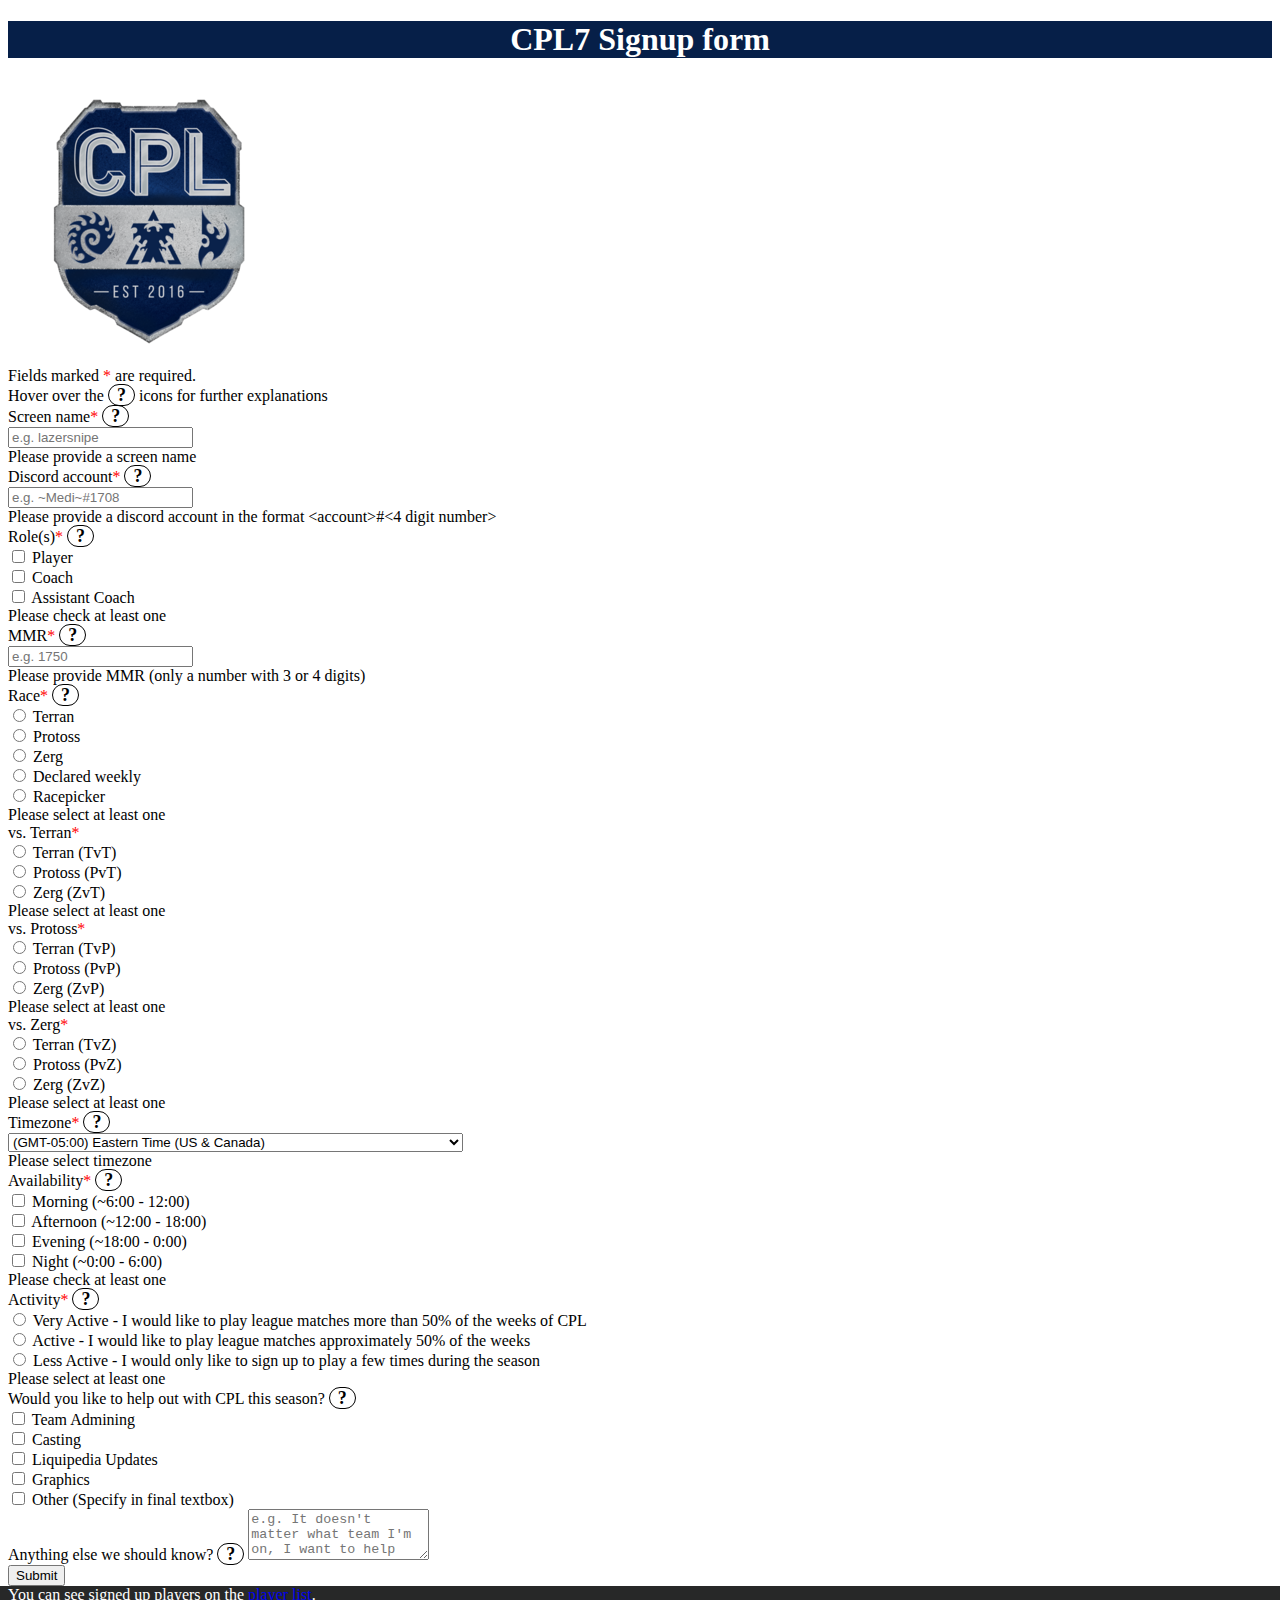
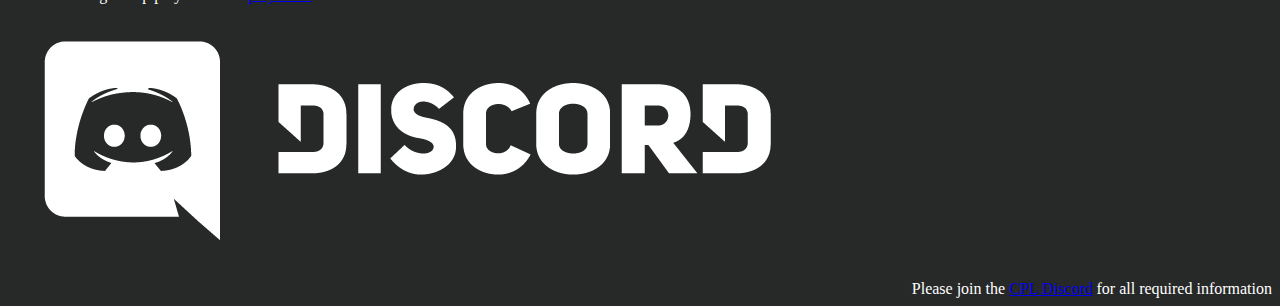
<file: index.html>
<!doctype html>
<html lang="en">
  <head>

    <!-- Required meta tags -->
    <meta charset="utf-8">
    <meta name="viewport" content="width=device-width, initial-scale=1, shrink-to-fit=no">

    <!-- Bootstrap CSS -->
    <link href="https://cdn.jsdelivr.net/npm/bootstrap@5.0.1/dist/css/bootstrap.min.css" rel="stylesheet" integrity="sha384-+0n0xVW2eSR5OomGNYDnhzAbDsOXxcvSN1TPprVMTNDbiYZCxYbOOl7+AMvyTG2x" crossorigin="anonymous">

    <link rel="stylesheet" href="loadingspinner.css">
    <link rel="stylesheet" href="cpl.css">

    <title>CPL7 Signup</title>
  </head>
  <body>

    <header class="py-2">
      <h1>CPL7 Signup form</h1>
    </header>

    <div class="container mt-2 mb-5">

      <div class="row">
        <div class="col-md-3 text-center">
          <img src="cpllogo.png" class="img-fluid" alt="Coach Pupil League Logo">
        </div>
        <div class="col-md-9">

          <form name="cpl-signup" action="https://script.google.com/macros/s/AKfycby6OMbOfo4Su-LTRLpkD9XuIrKSCWWij_JWwowsvXFVGCJc5155HFU5mNgaewbB6GXk/exec" method="POST">

            <div class="mb-3">Fields marked <span class="red">*</span> are required.</div>

            <div class="mb-3">Hover over the <span class="info-icon">?</span> icons for further explanations</div>

            <!-- Screen name -->
            <div class="form-group mb-4 required">
              <label for="account">Screen name</label>
              <span class="d-inline-block" tabindex="0" data-bs-toggle="popover" data-bs-content="This will be the name that CPL uses on all official posts and should match your discord name or nickname in the CPL server for ease of coordination">
                <span class="info-icon">?</span>
              </span>
              <div class="position-relative">
                <input class="form-control" type="text" placeholder="e.g. lazersnipe" id="account" aria-describedby="account-help" name="account">
                <div class="invalid-tooltip">Please provide a screen name</div>
              </div>
            </div>

            <!-- Discord account -->
            <div class="form-group mb-4 required">
              <label for="discord">Discord account</label>
              <span class="d-inline-block" tabindex="0" data-bs-toggle="popover" data-bs-content="Your default discord account, consisting of your username and discriminator (a 4-digit number)">
                <span class="info-icon">?</span>
              </span>
              <div class="position-relative">
                <input class="form-control" type="text" placeholder="e.g. ~Medi~#1708" id="discord" aria-describedby="discord-help" name="discord">
                <div class="invalid-tooltip">Please provide a discord account in the format &lt;account&gt;#&lt;4 digit number&gt;</div>
              </div>
              <small id="discord-help" class="form-text text-muted"></small>
            </div>

            <!-- Role(s) -->
            <div class="form-group mb-4 required">
              <label>Role(s)</label>
              <span class="d-inline-block" tabindex="0" data-bs-toggle="popover" data-bs-content="Coach/Assistant Coach/Player (You can sign-up for BOTH an Assistant Coach and Player if you meet the requirements, but you'll need to qualify for Tier 0 to be an Assistant Coach)">
                <span class="info-icon">?</span>
              </span>
              <div class="position-relative">
                <div class="form-check">
                  <input class="form-check-input" type="checkbox" value="Player" id="player" name="roles[]">
                  <label class="form-check-label" for="player">
                    Player
                  </label>
                </div>
                <div class="form-check">
                  <input class="form-check-input" type="checkbox" value="Coach" id="coach" name="roles[]">
                  <label class="form-check-label" for="coach">
                    Coach
                  </label>
                </div>
                <div class="form-check">
                  <input class="form-check-input" type="checkbox" value="Assistant Coach" id="assistant_coach" name="roles[]">
                  <label class="form-check-label" for="assistant_coach">
                    Assistant Coach
                  </label>
                  <!-- the position of this tooltip is not optimal, because it actually concerns all checkboxes above -->
                  <div class="invalid-tooltip">Please check at least one</div>
                </div>
              </div>
            </div>

            <!-- MMR -->
            <div class="form-group mb-4 required">
              <label for="mmr">MMR</label>
              <span class="d-inline-block" tabindex="0" data-bs-toggle="popover" data-bs-content="Approximate MMR. If you haven't laddered on StarCraft Remastered before please make your best educated guess - or - enter 0000 and make a note about your estimated skill level/previous iccup rank in the additional info section. (Please note if you enter 0000 we may require replays or have you play some pre-preseason matches to help determine a baseline for what tier to place you in to best suit your skill level">
                <span class="info-icon">?</span>
              </span>
              <div class="position-relative">
                <input class="form-control" type="text" placeholder="e.g. 1750" id="mmr" aria-describedby="mmr-help" name="mmr">
                <div class="invalid-tooltip">Please provide MMR (only a number with 3 or 4 digits)</div>
              </div>
            </div>

            <!-- Race -->
            <div class="form-group mb-4 required">
              <label for="race">Race</label>
              <span class="d-inline-block" tabindex="0" data-bs-toggle="popover" data-bs-content="Main Race/Match-ups if race picker (Random is not allowed, but you can play a different race week-to-week if you wish)">
                <span class="info-icon">?</span>
              </span>
              <div class="position-relative">
                <div class="form-check">
                  <input class="form-check-input" type="radio" name="race[]" id="terran" value="Terran">
                  <label class="form-check-label" for="terran">
                    Terran
                  </label>
                </div>
                <div class="form-check">
                  <input class="form-check-input" type="radio" name="race[]" id="protoss" value="Protoss">
                  <label class="form-check-label" for="protoss">
                    Protoss
                  </label>
                </div>
                <div class="form-check">
                  <input class="form-check-input" type="radio" name="race[]" id="zerg" value="Zerg">
                  <label class="form-check-label" for="zerg">
                    Zerg
                  </label>
                </div>
                <div class="form-check">
                  <input class="form-check-input" type="radio" name="race[]" id="declared_weekly" value="Declared weekly">
                  <label class="form-check-label" for="declared_weekly">
                    Declared weekly
                  </label>
                </div>
                <div class="form-check">
                  <input class="form-check-input" type="radio" name="race[]" id="racepicker" value="Racepicker">
                  <label class="form-check-label" for="racepicker">
                    Racepicker
                  </label>
                  <!-- the position of this tooltip is not optimal, because it actually concerns all checkboxes above -->
                  <div class="invalid-tooltip">Please select at least one</div>
                </div>
              </div>
            </div>

            <!-- Racepicker matchups -->
            <div class="row d-none" id="js-racepicker-matchup-container">
              <div class="col-md-4">
                <div class="form-group mb-4 required">
                  <label for="vs-terran">vs. Terran</label>
                  <div class="position-relative">
                    <div class="form-check">
                      <input class="form-check-input js-racepicker-vs-terran" type="radio" id="tvt" value="TvT">
                      <label class="form-check-label" for="tvt">
                        Terran (TvT)
                      </label>
                    </div>
                    <div class="form-check">
                      <input class="form-check-input js-racepicker-vs-terran" type="radio" id="pvt" value="PvT">
                      <label class="form-check-label" for="pvt">
                        Protoss (PvT)
                      </label>
                    </div>
                    <div class="form-check">
                      <input class="form-check-input js-racepicker-vs-terran" type="radio" id="zvt" value="ZvT">
                      <label class="form-check-label" for="zvt">
                        Zerg (ZvT)
                      </label>
                      <!-- the position of this tooltip is not optimal, because it actually concerns all checkboxes above -->
                      <div class="invalid-tooltip">Please select at least one</div>
                    </div>
                  </div>
                </div>
              </div>
              <div class="col-md-4">
                <div class="form-group mb-4 required">
                  <label for="vs-protoss">vs. Protoss</label>
                  <div class="position-relative">
                    <div class="form-check">
                      <input class="form-check-input js-racepicker-vs-protoss" type="radio" id="tvp" value="TvP">
                      <label class="form-check-label" for="tvp">
                        Terran (TvP)
                      </label>
                    </div>
                    <div class="form-check">
                      <input class="form-check-input js-racepicker-vs-protoss" type="radio" id="pvp" value="PvP">
                      <label class="form-check-label" for="pvp">
                        Protoss (PvP)
                      </label>
                    </div>
                    <div class="form-check">
                      <input class="form-check-input js-racepicker-vs-protoss" type="radio" id="zvp" value="ZvP">
                      <label class="form-check-label" for="zvp">
                        Zerg (ZvP)
                      </label>
                      <!-- the position of this tooltip is not optimal, because it actually concerns all checkboxes above -->
                      <div class="invalid-tooltip">Please select at least one</div>
                    </div>
                  </div>
                </div>
              </div>
              <div class="col-md-4">
                <div class="form-group mb-4 required">
                  <label for="vs-zerg">vs. Zerg</label>
                  <div class="position-relative">
                    <div class="form-check">
                      <input class="form-check-input js-racepicker-vs-zerg" type="radio" id="tvz" value="TvZ">
                      <label class="form-check-label" for="tvz">
                        Terran (TvZ)
                      </label>
                    </div>
                    <div class="form-check">
                      <input class="form-check-input js-racepicker-vs-zerg" type="radio" id="pvz" value="PvZ">
                      <label class="form-check-label" for="pvz">
                        Protoss (PvZ)
                      </label>
                    </div>
                    <div class="form-check">
                      <input class="form-check-input js-racepicker-vs-zerg" type="radio" id="zvz" value="ZvZ">
                      <label class="form-check-label" for="zvz">
                        Zerg (ZvZ)
                      </label>
                      <!-- the position of this tooltip is not optimal, because it actually concerns all checkboxes above -->
                      <div class="invalid-tooltip">Please select at least one</div>
                    </div>
                  </div>
                </div>
              </div>
            </div>

            <!-- Timezone -->
            <div class="form-group mb-4 required">
              <label for="timezone">Timezone</label>
              <span class="d-inline-block" tabindex="0" data-bs-toggle="popover" data-bs-content="What is your timezone (This will greatly help us when creating teams to try our best to help get players in similar timezone to play with)">
                <span class="info-icon">?</span>
              </span>
              <div class="position-relative">
                <select class="form-control" id="timezone" aria-describedby="timezone-help" name="timezone">
                  <option value="(GMT-12:00)">(GMT-12:00) International Date Line West</option>
                  <option value="(GMT-11:00)">(GMT-11:00) Midway Island, Samoa</option>
                  <option value="(GMT-10:00)">(GMT-10:00) Hawaii</option>
                  <option value="(GMT-09:00)">(GMT-09:00) Alaska</option>
                  <option value="(GMT-08:00)">(GMT-08:00) Pacific Time (US & Canada)</option>
                  <option value="(GMT-08:00)">(GMT-08:00) Tijuana, Baja California</option>
                  <option value="(GMT-07:00)">(GMT-07:00) Arizona</option>
                  <option value="(GMT-07:00)">(GMT-07:00) Chihuahua, La Paz, Mazatlan</option>
                  <option value="(GMT-07:00)">(GMT-07:00) Mountain Time (US & Canada)</option>
                  <option value="(GMT-06:00)">(GMT-06:00) Central America</option>
                  <option value="(GMT-06:00)">(GMT-06:00) Central Time (US & Canada)</option>
                  <option value="(GMT-05:00)">(GMT-05:00) Bogota, Lima, Quito, Rio Branco</option>
                  <option value="(GMT-05:00)" selected>(GMT-05:00) Eastern Time (US & Canada)</option>
                  <option value="(GMT-05:00)">(GMT-05:00) Indiana (East)</option>
                  <option value="(GMT-04:00)">(GMT-04:00) Atlantic Time (Canada)</option>
                  <option value="(GMT-04:00)">(GMT-04:00) Caracas, La Paz</option>
                  <option value="(GMT-04:00)">(GMT-04:00) Manaus</option>
                  <option value="(GMT-04:00)">(GMT-04:00) Santiago</option>
                  <option value="(GMT-03:30)">(GMT-03:30) Newfoundland</option>
                  <option value="(GMT-03:00)">(GMT-03:00) Brasilia</option>
                  <option value="(GMT-03:00)">(GMT-03:00) Buenos Aires, Georgetown</option>
                  <option value="(GMT-03:00)">(GMT-03:00) Greenland</option>
                  <option value="(GMT-03:00)">(GMT-03:00) Montevideo</option>
                  <option value="(GMT-02:00)">(GMT-02:00) Mid-Atlantic</option>
                  <option value="(GMT-01:00)">(GMT-01:00) Cape Verde Is.</option>
                  <option value="(GMT-01:00)">(GMT-01:00) Azores</option>
                  <option value="(GMT+00:00)">(GMT+00:00) Casablanca, Monrovia, Reykjavik</option>
                  <option value="(GMT+00:00)">(GMT+00:00) Greenwich Mean Time : Dublin, Edinburgh, Lisbon, London</option>
                  <option value="(GMT+01:00)">(GMT+01:00) Amsterdam, Berlin, Bern, Rome, Stockholm, Vienna</option>
                  <option value="(GMT+01:00)">(GMT+01:00) Belgrade, Bratislava, Budapest, Ljubljana, Prague</option>
                  <option value="(GMT+01:00)">(GMT+01:00) Brussels, Copenhagen, Madrid, Paris</option>
                  <option value="(GMT+01:00)">(GMT+01:00) Sarajevo, Skopje, Warsaw, Zagreb</option>
                  <option value="(GMT+01:00)">(GMT+01:00) West Central Africa</option>
                  <option value="(GMT+02:00)">(GMT+02:00) Amman</option>
                  <option value="(GMT+02:00)">(GMT+02:00) Athens, Bucharest, Istanbul</option>
                  <option value="(GMT+02:00)">(GMT+02:00) Beirut</option>
                  <option value="(GMT+02:00)">(GMT+02:00) Cairo</option>
                  <option value="(GMT+02:00)">(GMT+02:00) Harare, Pretoria</option>
                  <option value="(GMT+02:00)">(GMT+02:00) Helsinki, Kyiv, Riga, Sofia, Tallinn, Vilnius</option>
                  <option value="(GMT+02:00)">(GMT+02:00) Jerusalem</option>
                  <option value="(GMT+02:00)">(GMT+02:00) Minsk</option>
                  <option value="(GMT+02:00)">(GMT+02:00) Windhoek</option>
                  <option value="(GMT+03:00)">(GMT+03:00) Kuwait, Riyadh, Baghdad</option>
                  <option value="(GMT+03:00)">(GMT+03:00) Moscow, St. Petersburg, Volgograd</option>
                  <option value="(GMT+03:00)">(GMT+03:00) Nairobi</option>
                  <option value="(GMT+03:00)">(GMT+03:00) Tbilisi</option>
                  <option value="(GMT+03:30)">(GMT+03:30) Tehran</option>
                  <option value="(GMT+04:00)">(GMT+04:00) Abu Dhabi, Muscat</option>
                  <option value="(GMT+04:00)">(GMT+04:00) Baku</option>
                  <option value="(GMT+04:00)">(GMT+04:00) Yerevan</option>
                  <option value="(GMT+04:30)">(GMT+04:30) Kabul</option>
                  <option value="(GMT+05:00)">(GMT+05:00) Yekaterinburg</option>
                  <option value="(GMT+05:00)">(GMT+05:00) Islamabad, Karachi, Tashkent</option>
                  <option value="(GMT+05:30)">(GMT+05:30) Sri Jayawardenapura</option>
                  <option value="(GMT+05:30)">(GMT+05:30) Chennai, Kolkata, Mumbai, New Delhi</option>
                  <option value="(GMT+05:45)">(GMT+05:45) Kathmandu</option>
                  <option value="(GMT+06:00)">(GMT+06:00) Almaty, Novosibirsk</option>
                  <option value="(GMT+06:00)">(GMT+06:00) Astana, Dhaka</option>
                  <option value="(GMT+06:30)">(GMT+06:30) Yangon (Rangoon)</option>
                  <option value="(GMT+07:00)">(GMT+07:00) Bangkok, Hanoi, Jakarta</option>
                  <option value="(GMT+07:00)">(GMT+07:00) Krasnoyarsk</option>
                  <option value="(GMT+08:00)">(GMT+08:00) Beijing, Chongqing, Hong Kong, Urumqi</option>
                  <option value="(GMT+08:00)">(GMT+08:00) Kuala Lumpur, Singapore</option>
                  <option value="(GMT+08:00)">(GMT+08:00) Irkutsk, Ulaan Bataar</option>
                  <option value="(GMT+08:00)">(GMT+08:00) Perth</option>
                  <option value="(GMT+08:00)">(GMT+08:00) Taipei</option>
                  <option value="(GMT+09:00)">(GMT+09:00) Osaka, Sapporo, Tokyo</option>
                  <option value="(GMT+09:00)">(GMT+09:00) Seoul</option>
                  <option value="(GMT+09:00)">(GMT+09:00) Yakutsk</option>
                  <option value="(GMT+09:30)">(GMT+09:30) Adelaide</option>
                  <option value="(GMT+09:30)">(GMT+09:30) Darwin</option>
                  <option value="(GMT+10:00)">(GMT+10:00) Brisbane</option>
                  <option value="(GMT+10:00)">(GMT+10:00) Canberra, Melbourne, Sydney</option>
                  <option value="(GMT+10:00)">(GMT+10:00) Hobart</option>
                  <option value="(GMT+10:00)">(GMT+10:00) Guam, Port Moresby</option>
                  <option value="(GMT+10:00)">(GMT+10:00) Vladivostok</option>
                  <option value="(GMT+11:00)">(GMT+11:00) Magadan, Solomon Is., New Caledonia</option>
                  <option value="(GMT+12:00)">(GMT+12:00) Auckland, Wellington</option>
                  <option value="(GMT+12:00)">(GMT+12:00) Fiji, Kamchatka, Marshall Is.</option>
                  <option value="(GMT+13:00)">(GMT+13:00) Nuku'alofa</option>
                </select>
                <div class="invalid-tooltip">Please select timezone</div>
              </div>
            </div>

            <!-- Availability -->
            <div class="form-group mb-4 required">
              <label>Availability</label>
              <span class="d-inline-block" tabindex="0" data-bs-toggle="popover" data-bs-content="Please select the times of day (in your own timezone) that you would be available to practice with your CPL team (more than one answer possible)">
                <span class="info-icon">?</span>
              </span>
              <div class="position-relative">
                <div class="form-check">
                  <input class="form-check-input" type="checkbox" value="Morning" id="availability1" name="availability[]">
                  <label class="form-check-label" for="availability1">
                    Morning (~6:00 - 12:00)
                  </label>
                </div>
                <div class="form-check">
                  <input class="form-check-input" type="checkbox" value="Afternoon" id="availability2" name="availability[]">
                  <label class="form-check-label" for="availability2">
                    Afternoon (~12:00 - 18:00)
                  </label>
                </div>
                <div class="form-check">
                  <input class="form-check-input" type="checkbox" value="Evening" id="availability3" name="availability[]">
                  <label class="form-check-label" for="availability3">
                    Evening (~18:00 - 0:00)
                  </label>
                </div>
                <div class="form-check">
                  <input class="form-check-input" type="checkbox" value="Night" id="availability4" name="availability[]">
                  <label class="form-check-label" for="availability4">
                    Night (~0:00 - 6:00)
                  </label>
                  <!-- the position of this tooltip is not optimal, because it actually concerns all checkboxes above -->
                  <div class="invalid-tooltip">Please check at least one</div>
                </div>
              </div>
            </div>

            <!-- Activity -->
            <div class="form-group mb-4 required">
              <label for="race">Activity</label>
              <span class="d-inline-block" tabindex="0" data-bs-toggle="popover" data-bs-content="How active do you anticipate being during this season? If you are a coach, please answer this in regards to coaching.">
                <span class="info-icon">?</span>
              </span>
              <div class="position-relative">
                <div class="form-check">
                  <input class="form-check-input" type="radio" name="activity[]" id="very_active" value="Very Active">
                  <label class="form-check-label" for="very_active">
                    Very Active - I would like to play league matches more than 50% of the weeks of CPL
                  </label>
                </div>
                <div class="form-check">
                  <input class="form-check-input" type="radio" name="activity[]" id="active" value="Active">
                  <label class="form-check-label" for="active">
                    Active - I would like to play league matches approximately 50% of the weeks
                  </label>
                </div>
                <div class="form-check">
                  <input class="form-check-input" type="radio" name="activity[]" id="less_active" value="Less active">
                  <label class="form-check-label" for="less_active">
                    Less Active - I would only like to sign up to play a few times during the season
                  </label>
                  <!-- the position of this tooltip is not optimal, because it actually concerns all checkboxes above -->
                  <div class="invalid-tooltip">Please select at least one</div>
                </div>
              </div>
            </div>

            <!-- Team Admin -->
            <div class="form-group mb-4">
              <label>Would you like to help out with CPL this season?</label>
              <span class="d-inline-block" tabindex="0" data-bs-toggle="popover" data-bs-content="Team admins are responsible for helping organize team lineups and practices.">
                <span class="info-icon">?</span>
              </span>
              <div class="form-check">
                <input class="form-check-input" type="checkbox" value="Team Admining" id="help1" name="help[]">
                <label class="form-check-label" for="help1">
                  Team Admining
                </label>
              </div>
              <div class="form-check">
                <input class="form-check-input" type="checkbox" value="Casting" id="help2" name="help[]">
                <label class="form-check-label" for="help2">
                  Casting
                </label>
              </div>
              <div class="form-check">
                <input class="form-check-input" type="checkbox" value="Liquipedia Updates" id="help3" name="help[]">
                <label class="form-check-label" for="help3">
                  Liquipedia Updates
                </label>
              </div>
              <div class="form-check">
                <input class="form-check-input" type="checkbox" value="Graphics" id="help4" name="help[]">
                <label class="form-check-label" for="help4">
                  Graphics
                </label>
              </div>
              <div class="form-check">
                <input class="form-check-input" type="checkbox" value="Other" id="help5" name="help[]">
                <label class="form-check-label" for="help5">
                  Other (Specify in final textbox)
                </label>
              </div>
            </div>

            <!-- Additional info -->
            <div class="form-group mb-4">
              <label for="additional-info">Anything else we should know?</label>
              <span class="d-inline-block" tabindex="0" data-bs-toggle="popover" data-bs-content="Please note that there will be a separate form sent around at the end of preseason where you can request players and coaches you would like to work with.">
                <span class="info-icon">?</span>
              </span>
              <textarea class="form-control" rows="3" placeholder="e.g. It doesn't matter what team I'm on, I want to help people improve!" id="additional-info" aria-describedby="additional-info-help" name="additional-info"></textarea>
            </div>
            
            <button type="submit" class="btn btn-primary" id="submit-button">Submit</button>

            <div id="loading-spinner">
              <div class="lds-spinner"><div></div><div></div><div></div><div></div><div></div><div></div><div></div><div></div><div></div><div></div><div></div><div></div></div>
            </div>

          </form>

          <div id="successful-submit">
            <span class="checkmark">&check;</span>
            Form submitted successfully.
          </div>

          <div id="failed-submit">
            <div class="alert alert-danger d-flex" role="alert">
              <div class="fail-icon align-self-center">&cross;</div>
              <div class="flex-grow-1">
                <p>
                  There was an error and the form could not be submitted.<br>
                  There's a known issue with certain browser extensions blocking the cross-origin request.<br>
                  We are working on fixing this. If you want to sign up immediately, please do this through the TL thread.
                </p>
                <p id="error-container">
                  
                </p>
              </div>
            </div>
          </div>

        </div>
      </div>
    </div>

    <footer class="py-5">
      <div class="container">
        <div class="row">
          <div class="d-none d-md-block col-md-3">
          </div>
          <div class="col-6">
            You can see signed up players on the <a href="./playerlist/">player list</a>.
          </div>
          <div class="col-6 col-md-3">
            <div>
              <a href="https://discord.gg/6QEXQ8d" target="_blank">
                <img src="Discord-Logo+Wordmark-White.png" class="img-fluid" alt="Discord Logo">
              </a>
            </div>
            <div class="discord-text">
              Please join the <a href="https://discord.gg/6QEXQ8d" target="_blank">CPL Discord</a> for all required information
            </div>
          </div>
        </div>
      </div>
    </footer>

    <script src="https://cdn.jsdelivr.net/npm/bootstrap@5.0.1/dist/js/bootstrap.bundle.min.js" integrity="sha384-gtEjrD/SeCtmISkJkNUaaKMoLD0//ElJ19smozuHV6z3Iehds+3Ulb9Bn9Plx0x4" crossorigin="anonymous"></script>

    <!-- based on https://github.com/rickharrison/validate.js -->
    <!-- fixing PR: https://github.com/beijaflor/validate.js -->
    <script type="text/javascript" src="validate.js"></script>

    <script type="text/javascript" src="prepare_form_data.js"></script>

    <script>
      const form = document.forms['cpl-signup'];
      const successfulSubmit = document.getElementById('successful-submit');
      const failedSubmit = document.getElementById('failed-submit');
      const errorContainer = document.getElementById('error-container');
      const loadingSpinner = document.getElementById('loading-spinner');
      const submitButton = document.getElementById('submit-button');
      const racepickerMatchupContainer = document.getElementById('js-racepicker-matchup-container');
      const racepickerRadioButtonsTerran = Array.from(document.getElementsByClassName('js-racepicker-vs-terran'));
      const racepickerRadioButtonsProtoss = Array.from(document.getElementsByClassName('js-racepicker-vs-protoss'));
      const racepickerRadioButtonsZerg = Array.from(document.getElementsByClassName('js-racepicker-vs-zerg'));

      var popoverTriggerList = [].slice.call(document.querySelectorAll('[data-bs-toggle="popover"]'))
      var popoverList = popoverTriggerList.map(function (popoverTriggerEl) {
        return new bootstrap.Popover(popoverTriggerEl, {
          'placement': 'right',
          'trigger': 'hover focus'
        })
      })

      var callback_validateDiscord = function(value) {
        // validating discord names with regex
        return /^[^#@\:]*#\d{4}$/.test(value);
      }

      var removeIsInvalidFromThis = function() {
        this.classList.remove("is-invalid");
        this.removeEventListener('focus', removeIsInvalidFromThis);
      }

      var handleError = function(error) {
        submitButton.style.display = 'block';
        loadingSpinner.style.display = 'none';
        errorContainer.innerHTML = 'ERROR: ' + error;
        failedSubmit.style.display = 'block';
      }
      
      var removeIsInvalidFromAllNearInputs = function() {
        var allNearInputs = this.closest('.form-group').querySelectorAll('input');

        for (let i=0; i < allNearInputs.length; i++) {
          let el = allNearInputs[i];
          el.classList.remove("is-invalid");
          el.removeEventListener('focus', removeIsInvalidFromAllNearInputs);
        }
      }

      document.getElementsByName('race[]').forEach((element) => {
        element.addEventListener('change', (event) => {
          if (event.target.value === 'Racepicker') {
            racepickerMatchupContainer.classList.remove("d-none");
            racepickerRadioButtonsTerran.map(radioButton => radioButton.setAttribute('name', 'racePickerTerran[]'));
            racepickerRadioButtonsProtoss.map(radioButton => radioButton.setAttribute('name', 'racePickerProtoss[]'));
            racepickerRadioButtonsZerg.map(radioButton => radioButton.setAttribute('name', 'racePickerZerg[]'));
          } else {
            racepickerMatchupContainer.classList.add("d-none");
            racepickerRadioButtonsTerran.map(radioButton => radioButton.removeAttribute('name'));
            racepickerRadioButtonsProtoss.map(radioButton => radioButton.removeAttribute('name'));
            racepickerRadioButtonsZerg.map(radioButton => radioButton.removeAttribute('name'));
          }
        });
      });

      var validator = new FormValidator('cpl-signup', [{
        name: 'account',
        rules: 'required'
      }, {
        name: 'discord',
        rules: 'required|callback_validateDiscord'
      }, {
        name: 'roles[]',
        rules: 'required'
      }, {
        name: 'mmr',
        rules: 'required|integer|greater_than[-1]|less_than[10000]'
      }, {
        name: 'race[]',
        rules: 'required'
      }, {
        name: 'racePickerTerran[]',
        rules: 'required'
      }, {
        name: 'racePickerProtoss[]',
        rules: 'required'
      }, {
        name: 'racePickerZerg[]',
        rules: 'required'
      }, {
        name: 'timezone',
        rules: 'required'
      }, {
        name: 'availability[]',
        rules: 'required'
      }, {
        name: 'activity[]',
        rules: 'required'
      }], function(errors, event) {
        event.preventDefault();
 
        if (errors.length > 0) {
          for (let i=0; i < errors.length; i++) {
            var element = errors[i].element;
            if (Symbol.iterator in Object(element)) {
              for (let i=0; i < element.length; i++) {
                let el = element[i];
                el.classList.add("is-invalid");
                el.addEventListener('focus', removeIsInvalidFromAllNearInputs);
              }
            } else {
              element.classList.add("is-invalid");
              element.addEventListener('focus', removeIsInvalidFromThis);
            }
          }

          // scroll to first erroneous element to show user that there are errors
          var firstErrorElement = errors[0].element;
          if (Symbol.iterator in Object(firstErrorElement)) {
            firstErrorElement[0].scrollIntoView({behavior: 'smooth', block: "center"});
          } else {
            firstErrorElement.scrollIntoView({behavior: 'smooth', block: "center"});
          }
        } else {
          
          submitButton.style.display = 'none';
          failedSubmit.style.display = 'none';
          loadingSpinner.style.display = 'block';

          fetch(form.action, { method: 'POST', body: prepareFormData(new FormData(form)) })
            .then(response => response.json())
            .then(response => {
              // if (response.result === 'error') {
              //   handleError(response.error);
              // } else {
                form.style.display = 'none';
                successfulSubmit.style.display = 'block';
              // }
            })
            .catch(error => { handleError(error.message); });
        }
      }).registerCallback('validateDiscord', callback_validateDiscord);

    </script>

  </body>
</html>
</file>
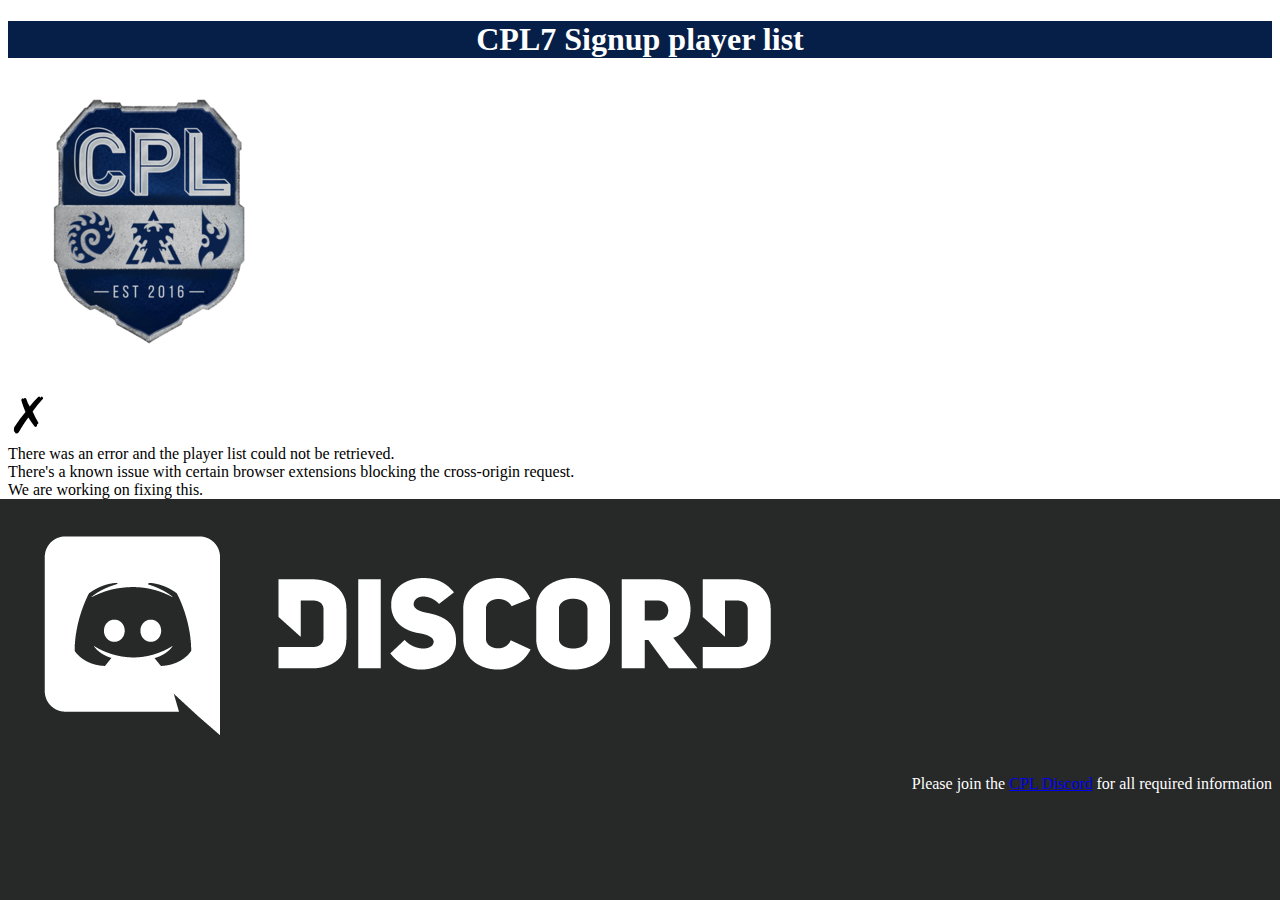
<file: playerlist/index.html>
<!doctype html>
<html lang="en">
  <head>

    <!-- Required meta tags -->
    <meta charset="utf-8">
    <meta name="viewport" content="width=device-width, initial-scale=1, shrink-to-fit=no">

    <!-- Bootstrap CSS -->
    <link href="https://cdn.jsdelivr.net/npm/bootstrap@5.0.1/dist/css/bootstrap.min.css" rel="stylesheet" integrity="sha384-+0n0xVW2eSR5OomGNYDnhzAbDsOXxcvSN1TPprVMTNDbiYZCxYbOOl7+AMvyTG2x" crossorigin="anonymous">

    <link rel="stylesheet" href="../loadingspinner.css">
    <link rel="stylesheet" href="../cpl.css">

    <title>CPL7 Signup</title>
  </head>
  <body>

    <header class="py-2">
      <h1>CPL7 Signup player list</h1>
    </header>

    <div class="container mt-2 mb-5">

      <div class="row">
        <div class="col-md-3 text-center">
          <img src="../cpllogo.png" class="img-fluid" alt="Coach Pupil League Logo">
        </div>
        <div class="col-md-9">

          <div id="loading-spinner" style="display: block;">
            <div class="lds-spinner"><div></div><div></div><div></div><div></div><div></div><div></div><div></div><div></div><div></div><div></div><div></div><div></div></div>
          </div>

          <div id="failed-submit">
            <div class="alert alert-danger d-flex" role="alert">
              <div class="fail-icon align-self-center">&cross;</div>
              <div class="flex-grow-1">
                There was an error and the player list could not be retrieved.<br>
                There's a known issue with certain browser extensions blocking the cross-origin request.<br>
                We are working on fixing this.
              </div>
            </div>
          </div>

          <div id="player-list-container">
          </div>

        </div>
      </div>
    </div>

    <footer class="py-5">
      <div class="container">
        <div class="row">
          <div class="col">
          </div>
          <div class="col-lg-3 col-6">
            <div>
              <a href="https://discord.gg/6QEXQ8d" target="_blank">
                <img src="../Discord-Logo+Wordmark-White.png" class="img-fluid" alt="Discord Logo">
              </a>
            </div>
            <div class="discord-text">
              Please join the <a href="https://discord.gg/6QEXQ8d" target="_blank">CPL Discord</a> for all required information
            </div>
          </div>
        </div>
      </div>
    </footer>

    <script src="https://cdn.jsdelivr.net/npm/bootstrap@5.0.1/dist/js/bootstrap.bundle.min.js" integrity="sha384-gtEjrD/SeCtmISkJkNUaaKMoLD0//ElJ19smozuHV6z3Iehds+3Ulb9Bn9Plx0x4" crossorigin="anonymous"></script>

    <script>
      const loadingSpinner = document.getElementById('loading-spinner');
      const playerListContainer = document.getElementById('player-list-container');
      const url = 'https://script.google.com/macros/s/AKfycby6OMbOfo4Su-LTRLpkD9XuIrKSCWWij_JWwowsvXFVGCJc5155HFU5mNgaewbB6GXk/exec';
      const failedSubmit = document.getElementById('failed-submit');

      let createPlayerList = function(playerListData) {
        playerListData.sort(function(a, b) {
          if(a.toLowerCase() < b.toLowerCase()) { return -1; }
          if(a.toLowerCase() > b.toLowerCase()) { return 1; }
          return 0;
        });

        let tableElement = document.createElement('table');
        tableElement.className = 'table table-striped';

        let tableBodyElement = document.createElement('tbody');

        for (let i=0; i < playerListData.length; i++) {
          let tableRowElement = document.createElement('tr');
          let tableDataElement = document.createElement('td');
          tableDataElement.innerHTML = playerListData[i];
          tableRowElement.appendChild(tableDataElement);
          tableBodyElement.appendChild(tableRowElement);
        }

        tableElement.appendChild(tableBodyElement);
        playerListContainer.appendChild(tableElement);

        return true;
      }

      fetch(url, { method: 'GET' })
        .then(response => response.json())
        .then(response => {
          loadingSpinner.style.display = 'none';
          createPlayerList(response.playerList);
        })
        .catch(error => {
          console.error('Error!', error.message);
          loadingSpinner.style.display = 'none';
          failedSubmit.style.display = 'block';
        });

    </script>

  </body>
</html>
</file>
<file: loadingspinner.css>
/* https://github.com/loadingio/css-spinner/ */
.lds-spinner {
  display: inline-block;
  position: relative;
  width: 80px;
  height: 80px;
}
.lds-spinner div {
  transform-origin: 40px 40px;
  animation: lds-spinner 1.2s linear infinite;
}
.lds-spinner div:after {
  content: " ";
  display: block;
  position: absolute;
  top: 3px;
  left: 37px;
  width: 6px;
  height: 18px;
  border-radius: 20%;
  background: #000;
}
.lds-spinner div:nth-child(1) {
  transform: rotate(0deg);
  animation-delay: -1.1s;
}
.lds-spinner div:nth-child(2) {
  transform: rotate(30deg);
  animation-delay: -1s;
}
.lds-spinner div:nth-child(3) {
  transform: rotate(60deg);
  animation-delay: -0.9s;
}
.lds-spinner div:nth-child(4) {
  transform: rotate(90deg);
  animation-delay: -0.8s;
}
.lds-spinner div:nth-child(5) {
  transform: rotate(120deg);
  animation-delay: -0.7s;
}
.lds-spinner div:nth-child(6) {
  transform: rotate(150deg);
  animation-delay: -0.6s;
}
.lds-spinner div:nth-child(7) {
  transform: rotate(180deg);
  animation-delay: -0.5s;
}
.lds-spinner div:nth-child(8) {
  transform: rotate(210deg);
  animation-delay: -0.4s;
}
.lds-spinner div:nth-child(9) {
  transform: rotate(240deg);
  animation-delay: -0.3s;
}
.lds-spinner div:nth-child(10) {
  transform: rotate(270deg);
  animation-delay: -0.2s;
}
.lds-spinner div:nth-child(11) {
  transform: rotate(300deg);
  animation-delay: -0.1s;
}
.lds-spinner div:nth-child(12) {
  transform: rotate(330deg);
  animation-delay: 0s;
}
@keyframes lds-spinner {
  0% {
    opacity: 1;
  }
  100% {
    opacity: 0;
  }
}
</file>
<file: cpl.css>
.invalid-tooltip {
  left: 0;
}
.form-group.required > label:after { 
  content:"*";
  color: #F00;
}
.red { 
  color: #F00;
}
#successful-submit {
  display: none;
  margin-top: 50px;
  font-size: 30px;
}
#failed-submit {
  display: none;
  margin-top: 20px;
}
.fail-icon {
  margin-right: 10px;
  font-size: 50px;
}
#loading-spinner {
  display: none;
}
.checkmark {
  color: green;
}
.info-icon {
  padding: 0 8px;
  border: 1px solid #000000;
  border-radius: 15px;
  font-weight: bold;
  font-size: 18px;
  cursor: pointer;
}
.popover {
  background: #000000;
}
.popover-body {
  color: #FFFFFF;
}
.popover[data-popper-placement="top"]>.popover-arrow:after {
  border-top-color: #000000;
}
.popover[data-popper-placement="right"]>.popover-arrow:after {
  border-right-color: #000000;
}
.popover[data-popper-placement="bottom"]>.popover-arrow:after {
  border-bottom-color: #000000;
}
.popover[data-popper-placement="left"]>.popover-arrow:after {
  border-left-color: #000000;
}            
header {
  background-color: #061F48;
  color: #FFFFFF;
  text-align: center;
}
footer {
  background-color: #272828;
  color: #FFFFFF;
  box-shadow: 0 50vh 0 50vh #272828;
}
footer .discord-text {
  text-align: right;
}
@media (min-width: 768px) {
  .popover {
    max-width: 30%;
  }
}
</file>
